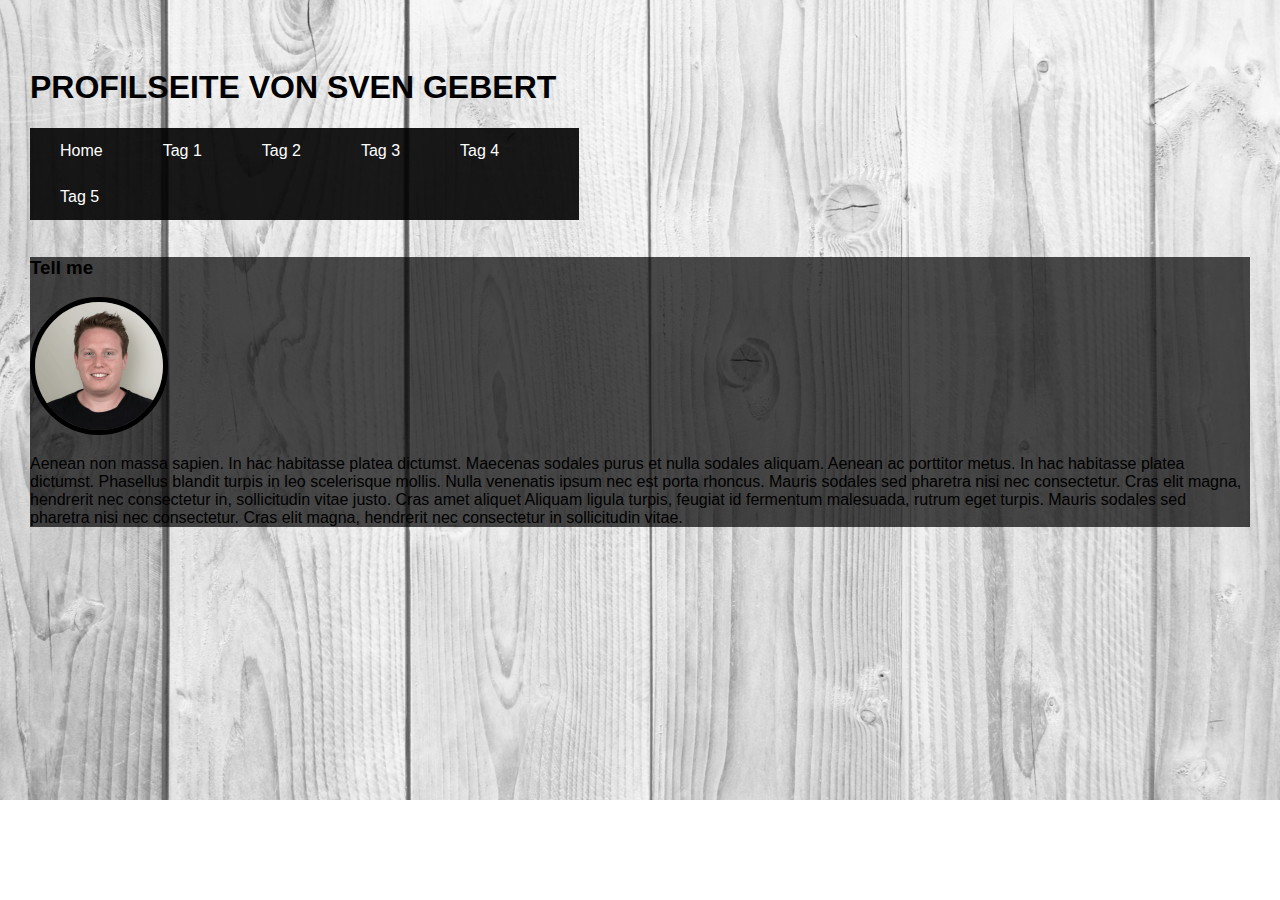
<file: 152/index.html>
<!doctype html>

        <html lang="de">
        <head>
            <link rel="stylesheet" href="css/index.css">
            <title>Modul 152</title>
            <meta name="viewport" content="width=device-width, initial-scale=1"> 
            <meta charset="UTF-8">
            <meta name="author" content="Sven Gebert">
            <meta name="description" content="Profilseite_Sven">
        </head>
        <body>
            <header>
                <wrapper id="alles">
                    <h1>Profilseite von Sven Gebert</h1>
                    <nav>
                        <ul>
                            <li class="nav"><a href="index.html">Home</a></li>
                            <li class="nav"><a href="html/day_1.html" >Tag 1</a></li>
                            <li class="nav"><a href="#day2">Tag 2</a></li>
                            <li class="nav"><a href="#day3">Tag 3</a></li>
                            <li class="nav"><a href="#day4">Tag 4</a></li>
                            <li class="nav"><a href="#day5">Tag 5</a></li>
                        </ul>
                    </nav>
                </wrapper>
            </header>
            <div id="textContainer">

            <h3>Tell me </h3>
            <img id="bildMe" src="img/sven.jpg" alt="Smiley face">
            <p>Aenean non massa sapien. In hac habitasse platea dictumst.
                Maecenas sodales purus et nulla sodales aliquam. Aenean ac
                porttitor metus. In hac habitasse platea dictumst. Phasellus
                blandit turpis in leo scelerisque mollis. Nulla venenatis
                ipsum nec est porta rhoncus. Mauris sodales sed pharetra
                nisi nec consectetur. Cras elit magna, hendrerit nec
                consectetur in, sollicitudin vitae justo. Cras amet aliquet
                Aliquam ligula turpis, feugiat id fermentum malesuada,
                rutrum eget turpis. Mauris sodales sed pharetra nisi nec
                consectetur. Cras elit magna, hendrerit nec consectetur
            in sollicitudin vitae.</p>

</div>
            <footer>
            </footer>

 </div>
        </body>
        </html>
</file>
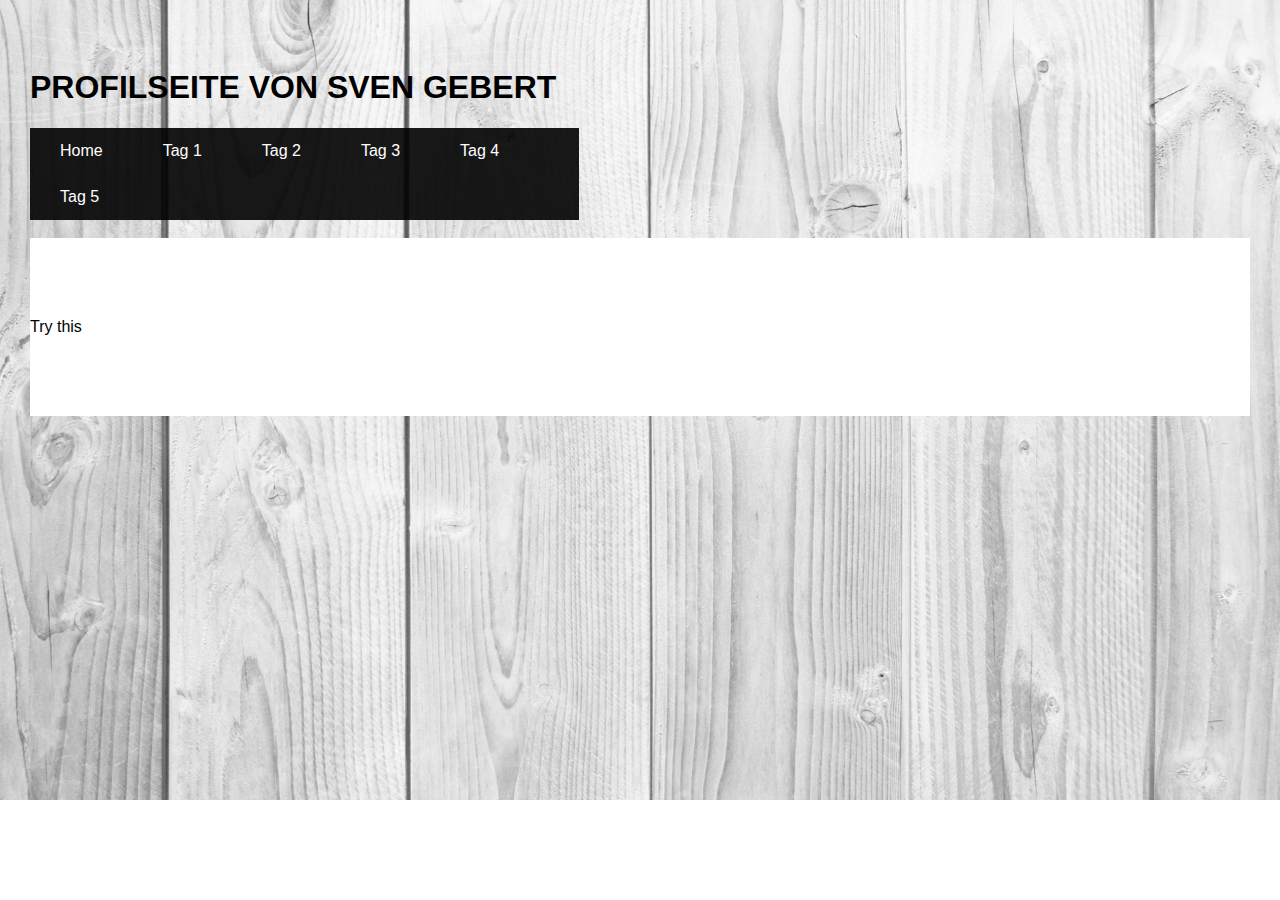
<file: 152/html/day_1.html>
<!doctype html>

<html lang="de">
    <head>
        <link rel="stylesheet" href="../css/index.css">
        <title>Modul 152</title>
        <meta name="viewport" content="width=device-width, initial-scale=1"> 
        <meta charset="UTF-8">
        <meta name="author" content="Sven Gebert">
        <meta name="description" content="Profilseite_Sven">
    </head>
    <body>
        <header>
            
        
        <wrapper id="alles">
            <h1>Profilseite von Sven Gebert</h1>
            <nav>
                <ul>
                    <li class="nav"><a href="../index.html">Home</a></li>
                    <li class="nav"><a href="day_1.html" >Tag 1</a></li>
                    <li class="nav"><a href="#day2">Tag 2</a></li>
                    <li class="nav"><a href="#day3">Tag 3</a></li>
                    <li class="nav"><a href="#day4">Tag 4</a></li>
                    <li class="nav"><a href="#day5">Tag 5</a></li>
                </ul>
            </nav>
        </wrapper>
        </header>
        <main id="main"> 

        <section>
         <p> Try this</p>
        </section>
                
        </main>

        <footer>


    </footer>
        
        
    </body>
</html>
</file>
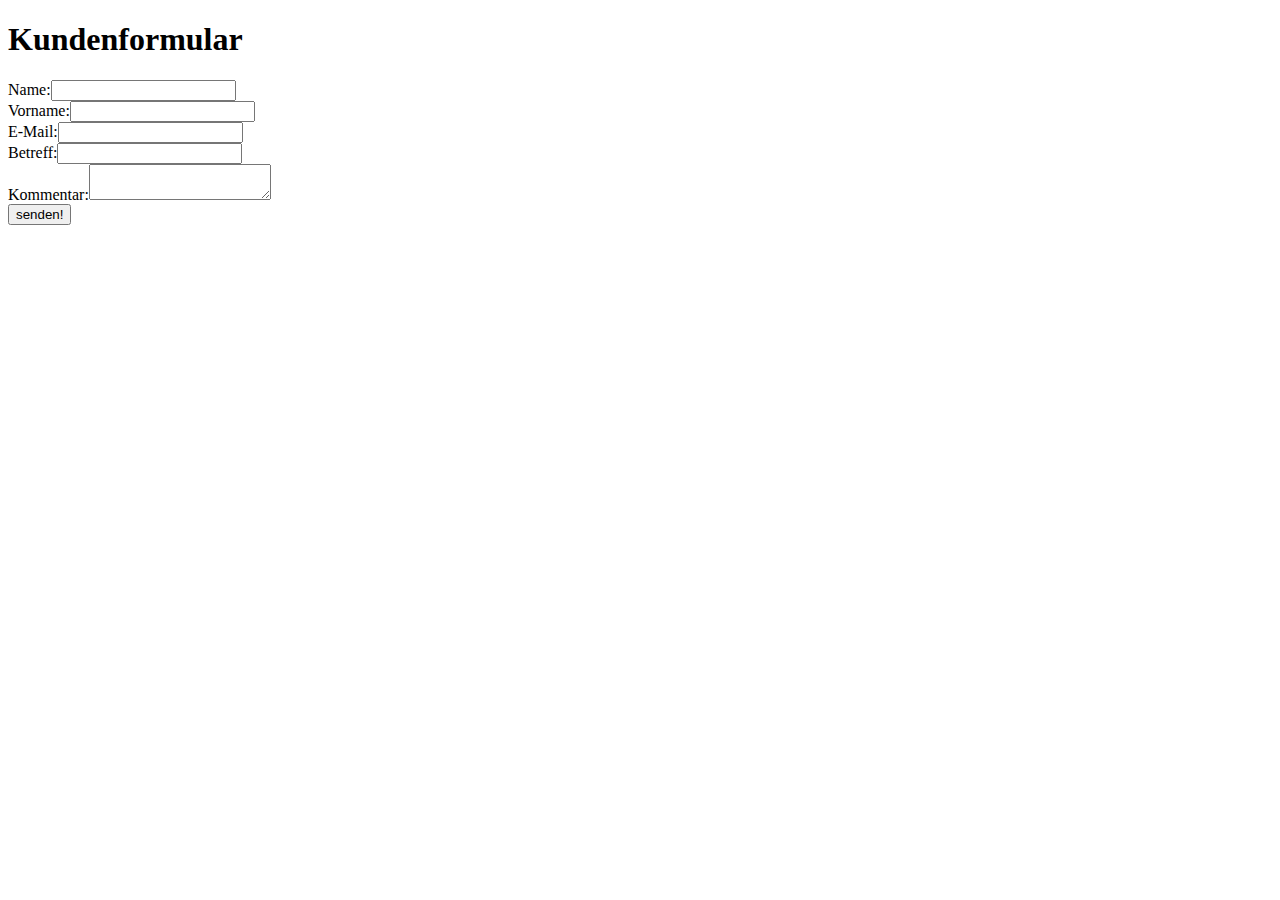
<file: 152/html/kundenformular.html>
<!DOCTYPE html>


<head>
    <title>Einfaches Mailformular</title>
</head>
<body>
<h1>Kundenformular</h1>
<form name='mailformular' action='../php/mail_val.php' method='post'>
<input type='hidden' name='recipient' value='test@test.ch'>
<label>Name:</label><input type='text'  name='name' /><br/>
<label>Vorname:</label><input type='text'  name='vorname' /><br/>
<label>E-Mail:</label><input type='text'  name='mail' /><br/>
<label>Betreff:</label><input type='text'  name='subject' /><br/>
<label>Kommentar:</label><textarea name="comment"></textarea><br/>
<input type='submit' name='submit' value='senden!' />
</form>

</body>
</html>
</file>
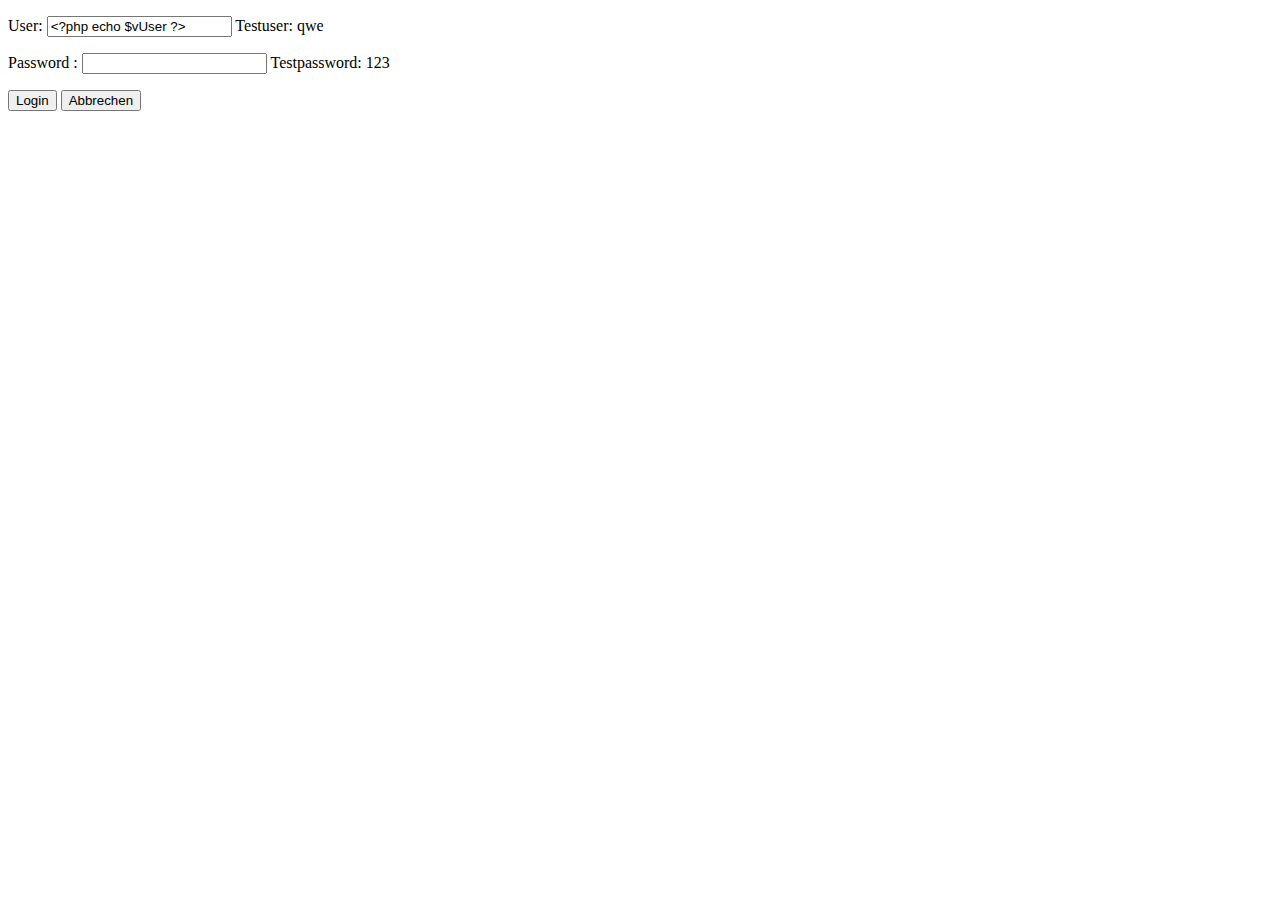
<file: 152/html/login.html>
<!doctype html>

<html> 
<head><title>login</title></head> 
<body onLoad = "document.form1.tName.focus()"> 
<p></p> 
<form name = " form1" method = "post" action = ""> 
  <p>User: 
    <input type="text" name = "tUser" value = "<?php echo $vUser ?>">  
    Testuser: qwe </p> 
  <p>Password :  
    <input type="password" name = "tPassword" value = "">  
    Testpassword: 123 </p> 
  <p><input type="submit" name = "submit" value = "Login">   
  <input type="submit" name = "cancel" value = "Abbrechen"> </p> 
  <p><? echo $msg ?> </p> 
</form> 
</body> 
</html>
</file>
<file: 152/css/index.css>
/* CSS for Index Page */

body {
    font-family: Gotham, Helvetica, Arial, sans-serif;
    color: black;
    margin: 0px auto;
    padding: 30px;
    background: url() no-repeat;
    background-size: cover;
    background-image: url(../img/woodBright.jpeg);
    background-repeat: repeat-x; 
}

#alles {
    padding: 30px;
}

.nav {
    color: black; 
    float: left;

}

#main {
    background: #fff;
    padding: 4em 0;
}

li a {
    display: block;
    color: white;
    text-align: center;
    padding: 14px 30px; 
    text-decoration: none;
}

h1 {
    text-transform: uppercase;
}

ul {
    list-style-type: none;
    margin: 0;
    padding: 0;
    overflow: hidden;
    background-color: rgba(0, 0, 0,0.9);
    width: 45%;
}
#bildMe{
    border-radius: 50%;
    overflow: hidden;
    border: 5px solid #000;
    width: 8rem;
    height: 8rem;
    background-size: cover;
}

a:hover {
    color: red;
}

#textContainer {
    background: rgba(0, 0, 0,0.7);

}

@media (max-device-width:400px) {
    li {
        display: block;
    }
    .nav{
        float: all;
    }
    #alles{
        width: auto;
    }

    body{
   /*
    background: #42e8f4;
    */
    background-attachment: fixed;
}
ul {
    width: 100px;
}

}

/*
Tablet-Mode
*/
@media (min-width:401px) and (max-width: 960px)  {

  body{
/*
    background: #df41f4;
    */
    background-attachment: fixed;
}
}
</file>
